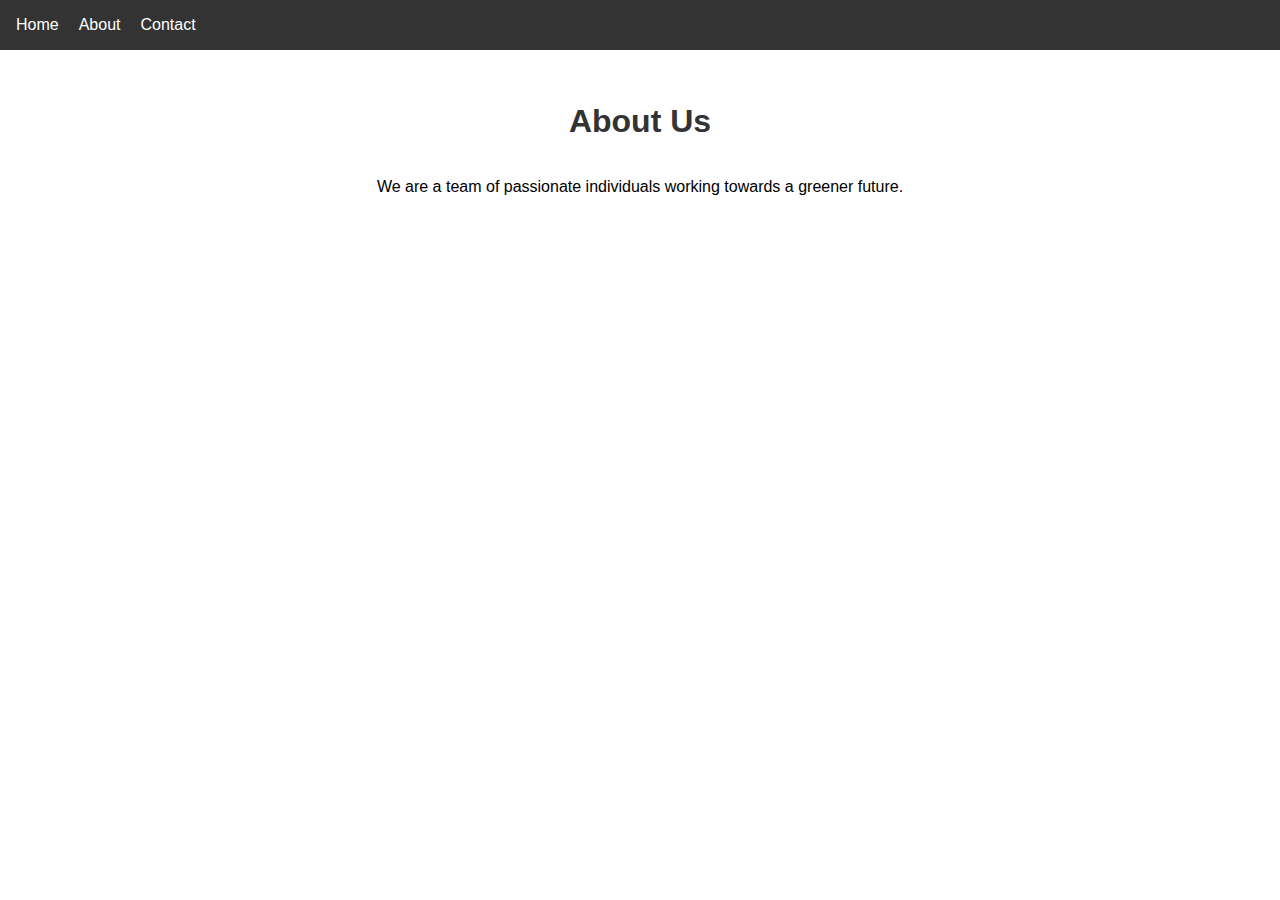
<file: aboutus.html>
<!DOCTYPE html>
<html lang="en">
<head>
    <meta charset="UTF-8">
    <meta name="viewport" content="width=device-width, initial-scale=1.0">
    <title>About Us</title>
    <link rel="stylesheet" href="style.css">
</head>
<body>
    <header>
        <nav>
            <ul>
                <li><a href="index.html">Home</a></li>
                <li><a href="about.html">About</a></li>
                <li><a href="contact.html">Contact</a></li>
            </ul>
        </nav>
    </header>
    <main>
        <h1>About Us</h1>
        <p>We are a team of passionate individuals working towards a greener future.</p>
    </main>
    <script src="script.js"></script>

</body>
</html>
</file>
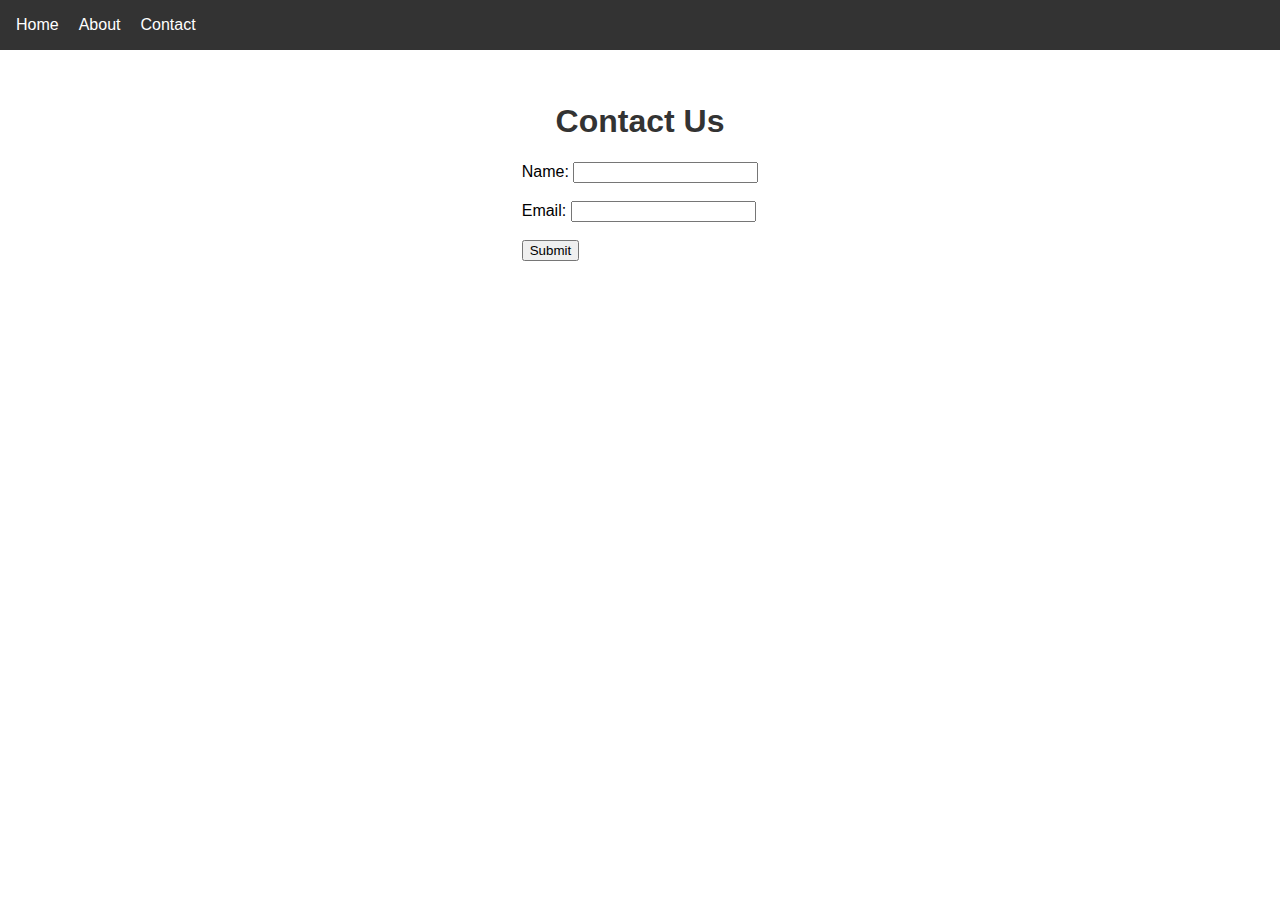
<file: contact.html>
<!DOCTYPE html>
<html lang="en">
<head>
    <meta charset="UTF-8">
    <meta name="viewport" content="width=device-width, initial-scale=1.0">
    <title>Contact Us</title>
    <link rel="stylesheet" href="style.css">
</head>
<body>
    <header>
        <nav>
            <ul>
                <li><a href="index.html">Home</a></li>
                <li><a href="about.html">About</a></li>
                <li><a href="contact.html">Contact</a></li>
            </ul>
        </nav>
    </header>
    <main>
        <h1>Contact Us</h1>
        <form id="contact-form">
            <label for="name">Name:</label>
            <input type="text" id="name" name="name"><br><br>
            <label for="email">Email:</label>
            <input type="email" id="email" name="email"><br><br>
            <input type="submit" value="Submit">
        </form>
    </main>
    <script src="script.js"></script>

</body>
</html>
</file>
<file: style.css>
body {
    font-family: Arial, sans-serif;
    margin: 0;
    padding: 0;
}

header {
    background-color: #333;
    color: #fff;
    padding: 1em;
    text-align: center;
}

nav ul {
    list-style: none;
    margin: 0;
    padding: 0;
    display: flex;
}

nav ul.active {
    display: block;
}

@media (max-width: 768px) {
    nav ul {
        display: none;
        flex-direction: column;
        position: absolute;
        background-color: #333;
        padding: 1em;
    }

    nav ul.active {
        display: flex;
    }

    nav li {
        margin-right: 0;
        margin-bottom: 10px;
    }
}


nav li {
    display: inline-block;
    margin-right: 20px;
}

nav a {
    color: #fff;
    text-decoration: none;
}

main {
    display: flex;
    flex-direction: column;
    align-items: center;
    padding: 2em;
}

h1 {
    color: #333;
}

button {
    background-color: #333;
    color: #fff;
    border: none;
    padding: 10px 20px;
    cursor: pointer;
}

button:hover {
    background-color: #555;
}

.image-gallery {
    display: flex;
    flex-wrap: wrap;
    justify-content: center;
}

.image-gallery img {
    width: 30%;
    margin: 10px;
    border-radius: 10px;
    box-shadow: 0 0 10px rgba(0, 0, 0, 0.2);
}

.image-gallery img:hover {
    transform: scale(1.1);
    transition: transform 0.2s ease-in-out;
}

.lightbox {
    position: fixed;
    top: 0;
    left: 0;
    width: 100%;
    height: 100%;
    background-color: rgba(0, 0, 0, 0.8);
    display: flex;
    justify-content: center;
    align-items: center;
}

.lightbox img {
    max-width: 80%;
    max-height: 80%;
    border-radius: 10px;
    box-shadow: 0 0 10px rgba(0, 0, 0, 0.2);
}

.close {
    position: absolute;
    top: 20px;
    right: 20px;
    font-size: 30px;
    color: #fff;
    cursor: pointer;
}
</file>
